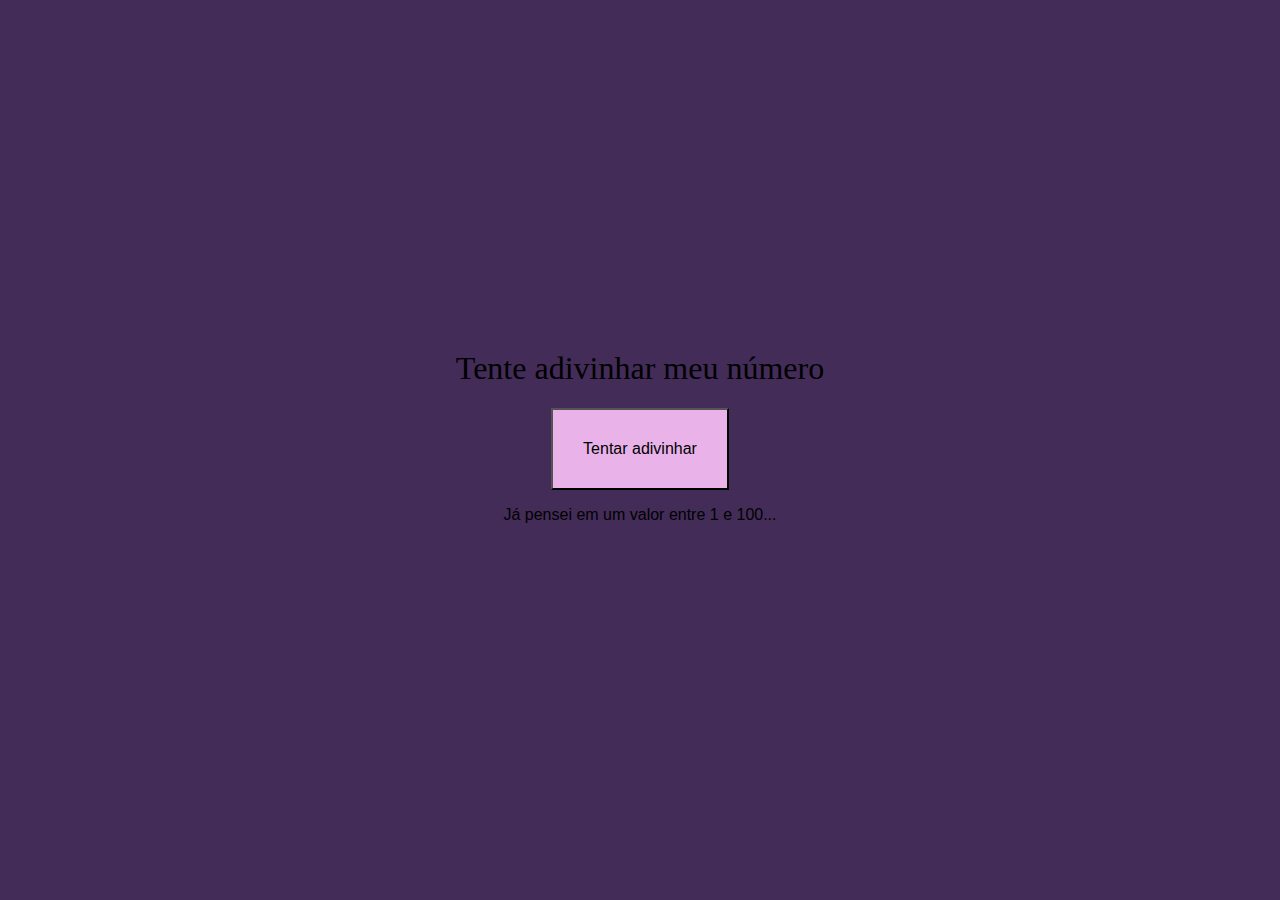
<file: adivinha/index.html>
<!DOCTYPE html>
<html lang="pt-br">
<head>
    <meta charset="UTF-8">
    <meta name="viewport" content="width=device-width, initial-scale=1.0">
    <link rel="stylesheet" href="style.css">
    <title>Jogo em JS</title>
    <link rel="stylesheet" href="style.css">
</head>
<body onload="sortear()">
    <h1>Tente adivinhar meu número</h1>
    <button onclick="jogar()" id="botao">Tentar adivinhar</button>
    <section id="result">
        <p>Já pensei em um valor entre 1 e 100...</p>
    </section>

    <script src="script.js"></script>
</body>
</html>
</file>
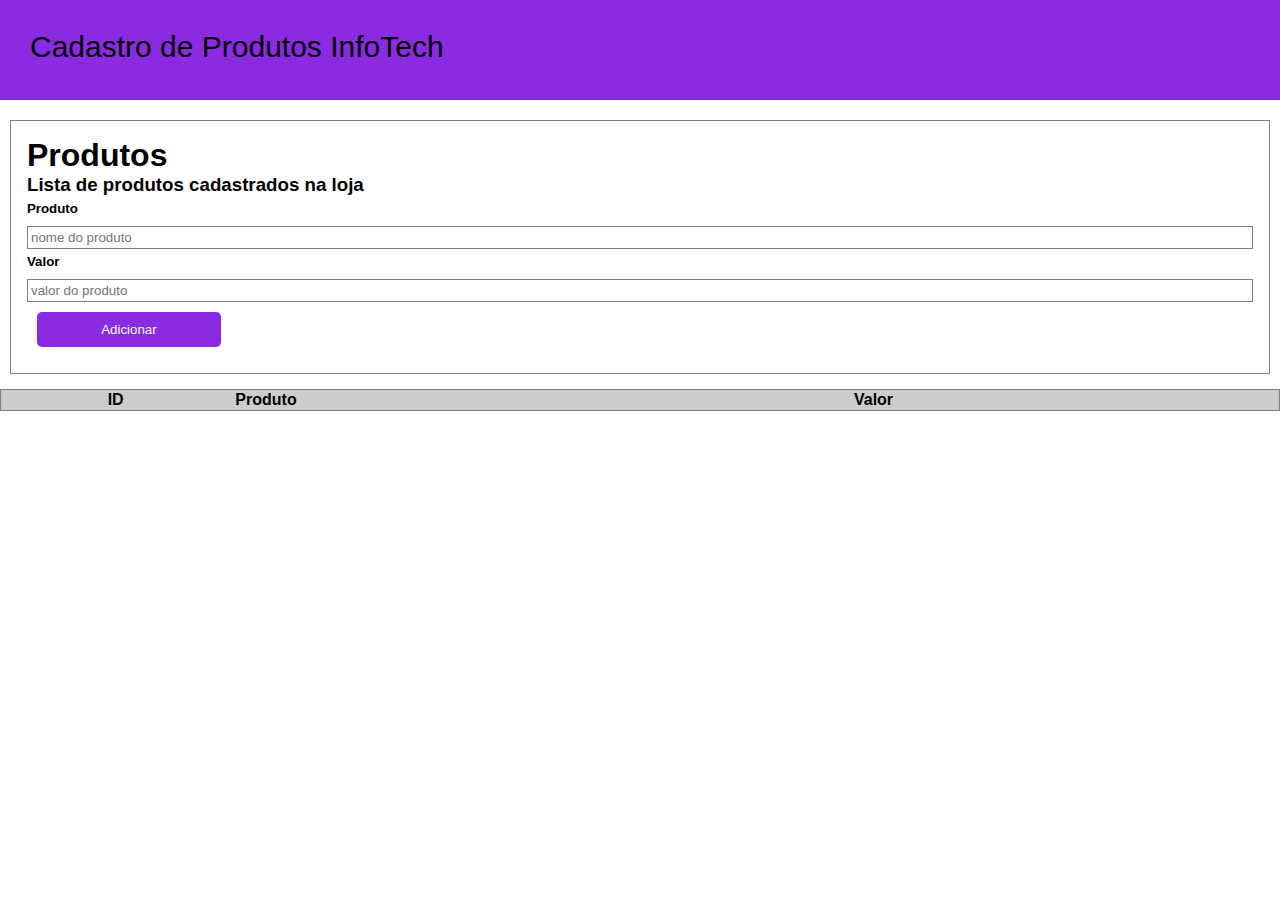
<file: cad_produto/index.html>
<!DOCTYPE html>
<html lang="en">
<head>
    <meta charset="UTF-8">
    <meta http-equiv="X-UA-Compatible" content="IE=edge">
    <meta name="viewport" content="width=device-width, initial-scale=1.0">
    <title>Cadastro de Produtos - Fixando POO no JavaScript</title>
    <script src="app.js"></script>
    <link rel="stylesheet" href="style.css">
</head>
<body>
    <header>
        Cadastro de Produtos InfoTech
    </header>

    <div class="formulario">
        <h1>Produtos</h1>
        <h3>Lista de produtos cadastrados na loja</h3>
        <h5>Produto</h5>
        <input type="text" id="nomeproduto" placeholder="nome do produto">
        <h5>Valor</h5>
        <input type="text" id="precoproduto" placeholder="valor do produto">
        <div class="buttons">
            <button onclick="produto.adicionar()">Adicionar</button>

            <!--  <button onclick="produto.excluir()">Excluir</button>  -->
        </div>
    </div>

    <div class="content">
        <table border="1">
            <thead>
                <th class="center">ID</th>
                <th>Produto</th>
                <th>Valor</th>
            </thead>
            <tbody id="tbody">
               
            </tbody>
        </table>
    </div>
</body>
</html>
</file>
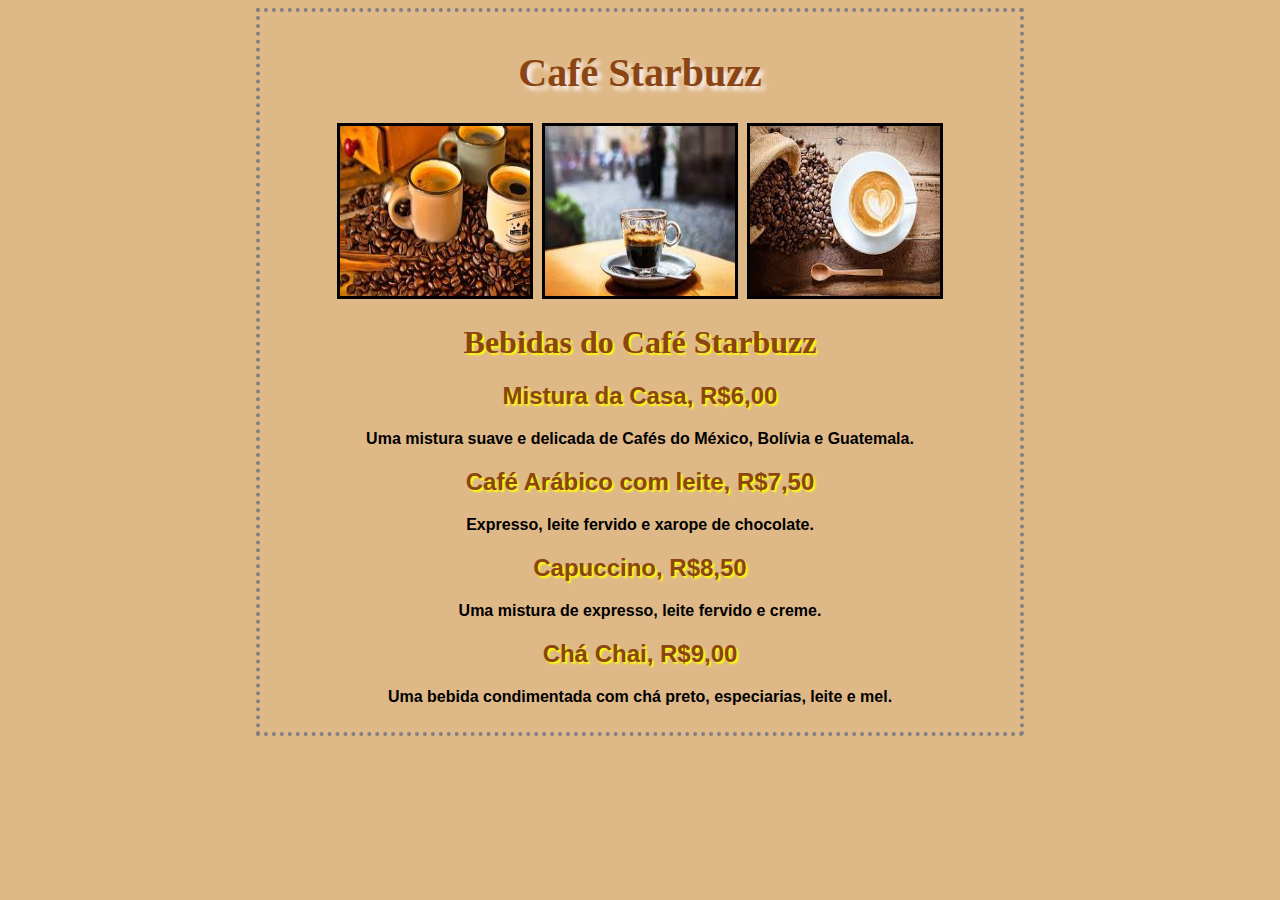
<file: café/index.html>
<!DOCTYPE html>
<html lang="pt-br">
<head>
    <meta charset="utf-8">
    <title>Café Starbuzz</title>
    <style type="text/css">
        body{background-color: #DEB887; margin-left: 20%; margin-right: 20%; border: 4px dotted gray;
            padding: 10px 10px 10px 10px; font-family: sans-serif; text-align: center;}
        h1.titulo{color: #8B4513; font-family: verdana; text-shadow: 4px 4px 4px #FBF2EF; font-size: 30pt; text-align: center;}
        #img{border: 4px solid black;}
        h1.sub-titulo{color: #8B4513; font-family: verdana; text-shadow: 2px 2px 2px yellow; text-align: center;}
        h2.menu{color:#8B4513; text-shadow: 2px 2px 2px yellow;}
        p.menu-texto{font-family: "Trebuchet MS", Verdana, sans-serif; font-weight: bold; color: #000000;}
    </style>
       
</head>
<body>
    <h1 class="titulo">Café Starbuzz</h1>

        <div class="img">
            <img src="cafe.jpg" width="190" height="170" border="3">&nbsp
            <img src="cafe3.jpg" width="190" height="170" border="3">&nbsp
            <img src="cafe2.jpg" width="190" height="170" border="3">
        </div>

    <h1 class="sub-titulo">Bebidas do Café Starbuzz</h1>

    <h2 class="menu">Mistura da Casa, R$6,00</h2>
    <p class="menu-texto">Uma mistura suave e delicada de Cafés do México, Bolívia e Guatemala.</p>
    <h2 class="menu">Café Arábico com leite, R$7,50</h2>
    <p class="menu-texto">Expresso, leite fervido e xarope de chocolate.</p>
    <h2 class="menu">Capuccino, R$8,50</h2>
    <p class="menu-texto">Uma mistura de expresso, leite fervido e creme.</p>
    <h2 class="menu">Chá Chai, R$9,00</h2>
    <p class="menu-texto">Uma bebida condimentada com chá preto, especiarias, leite e mel.</p>
   
</body>
</html>
</file>
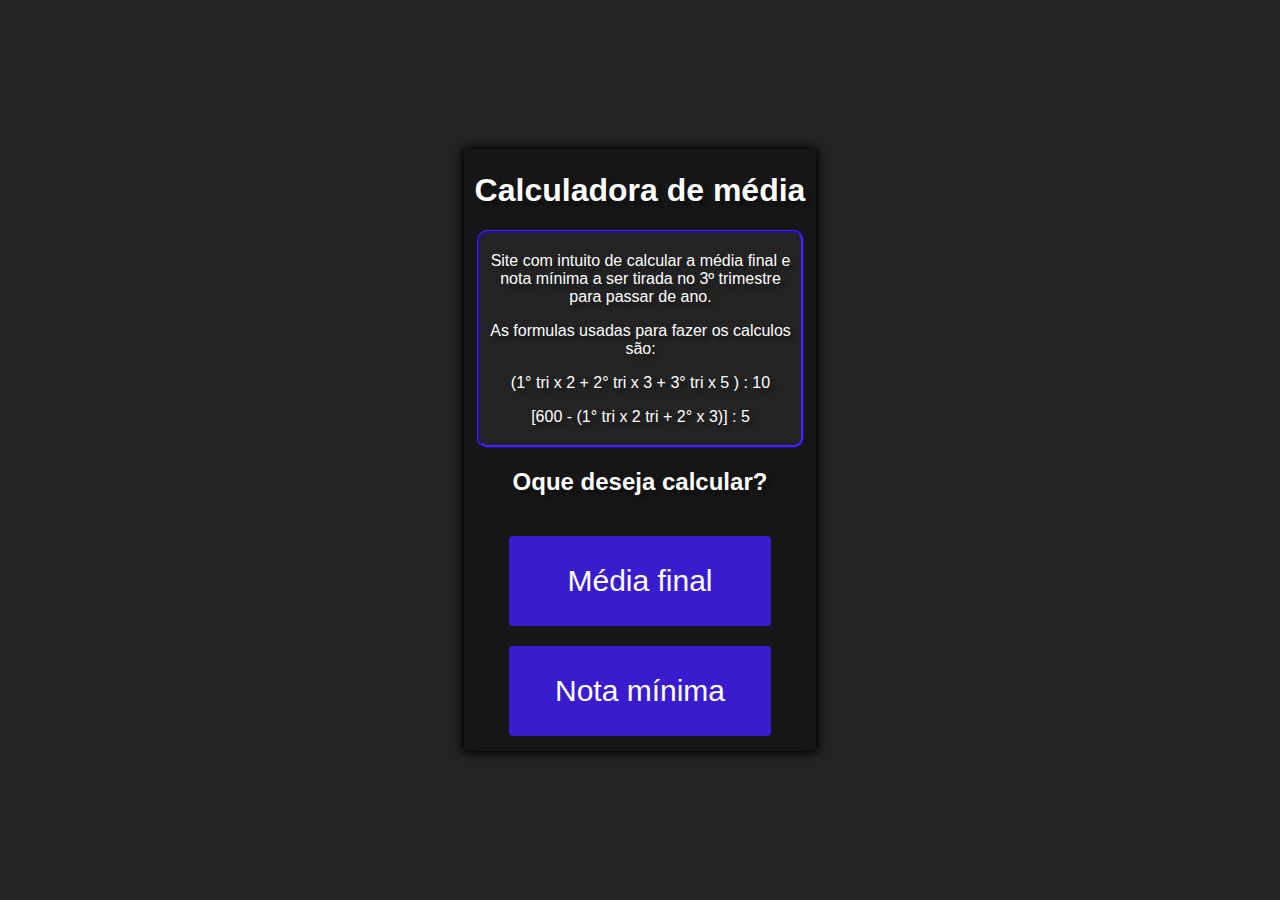
<file: calc_media.js/index.html>
<!DOCTYPE html>
<html lang="pt-br">
<head>
    <meta charset="UTF-8">
    <meta http-equiv="X-UA-Compatible" content="IE=edge">
    <meta name="viewport" content="width=device-width, initial-scale=1.0">
    <link rel="stylesheet" href="style.css">
    <title>Calculadora de média</title>
</head>
<body>
    <div id="caixa">
        <div id="caixa-centro">
            <div id="texto-explicativo">
               
                    <h1>Calculadora de média</h1>
                <div id="info">    
                    <p>Site com intuito de calcular a média final e nota mínima a ser tirada no 3º trimestre para passar de ano.</p>
                    <p>As formulas usadas para fazer os calculos são:</p>
                    <p>(1° tri x 2 + 2° tri x 3 + 3° tri x 5 ) : 10</p>
                    <p>[600 - (1° tri x 2 tri + 2° x 3)] : 5</p>
                </div>
                    <h2>Oque deseja calcular?</h2>    
            </div>
            <div>
                <a href="./index2.html"><input type="button" value="Média final" id="btn"></a>
            </div>  
               <a href="./index3.html"><input type="button" value="Nota mínima" id="btn"></a>
        </div>            
     </div>
</body>
</html>
</file>
<file: adivinha/style.css>
body { font: 12pt Arial;
background-color: rgb(67, 44, 88);
margin: 350px;
text-align: center; }

h1, h2, h3 { font-family: 'Pacifico', cursive; font-weight: normal;}

button { font-size: 12pt;
     padding: 30px;
    background-color: rgb(233, 179, 233); }
</file>
<file: cad_produto/style.css>
* {
    padding:0;
    margin:0;
    vertical-align:baseline;
    list-style:none;
    border:0
    }

body {
    font-family:'Franklin Gothic Medium', 'Arial Narrow', Arial, sans-serif;

}

header {
    background-color: blueviolet;
    height: 40px;
    padding: 1em;
    font-size: 30px;
    margin-bottom: 20px;
}

h5 {
    margin-top: 5px;
}

button {
    background-color: blueviolet;
    color: aliceblue;
    padding: 10px;
    border-radius: 5px;
    transition: all ease 0.3s;
    width: 15%;
    margin: 10px;

   
}

button:hover {
    background-color: rgb(68, 33, 100);
   
}

.formulario {
    display: flex;
    flex-direction: column;
    margin: 10px;
    padding: 1em;
    border: 1px solid gray;  
}

input {
    border: 1px solid gray;
    margin-top: 10px;
    padding: 3px;
}

.content {
    margin-top: 15px;
}

table {
    border-collapse: collapse;
    border: 1px solid grey;
    width: 100%;
}

table th {
    background-color: rgb(204, 204, 204);
}

table th, td {
    text-align: left;
    padding: 1px 5px;
}

.center {
    text-align: center;
}
</file>
<file: calc_media.js/style.css>
#caixa {
    width: 100vw;
    height: 100vh;
    display: flex;
    flex-direction: row;
    justify-content: center;
    align-items: center;
}

body {
    background: rgb(36, 35, 35);
    margin: 0px;
    text-shadow: 4px 4px 4px rgba(0, 0, 0, 0.37);
    font-family: Arial, Helvetica, sans-serif;
    color: white;
}

#caixa-centro {
    border-radius:4px ;
    height: 600px;
    width: 350px;
    border: 1px;
    border-style: solid;
    border-color: rgba(20, 20, 20, 0);
    text-align: center;
    background-color: rgba(20, 20, 20, 0.856);
    -webkit-box-shadow: 0px 0px 8px 2px #000000;
    -moz-box-shadow: 0px 0px 8px 2px #000000;
    box-shadow: 0px 0px 8px 2px #000000;
}

h1 {
    margin-top: 22px;
}


#btn {
    background-color: #3a1ccf;
    border-radius: 4px;
    border-color: #b03df200;
    color: white;
    margin-top: 20px;
    width: 20vw;
    height: 10vh;
    width: 75%;
    font-size: 30px;
}

#btn:hover {
    background-color: #3a1ccf;
   
    transition: 150ms;
}

#info {
    background-color: rgb(36, 35, 35);;
    border-style: ridge;
    border-radius: 10px;
    border-color: #3a1ccf;
    width: 90%;
    margin-left: 12px;
    margin-right: 14px;
    padding: 3px;}
</file>
